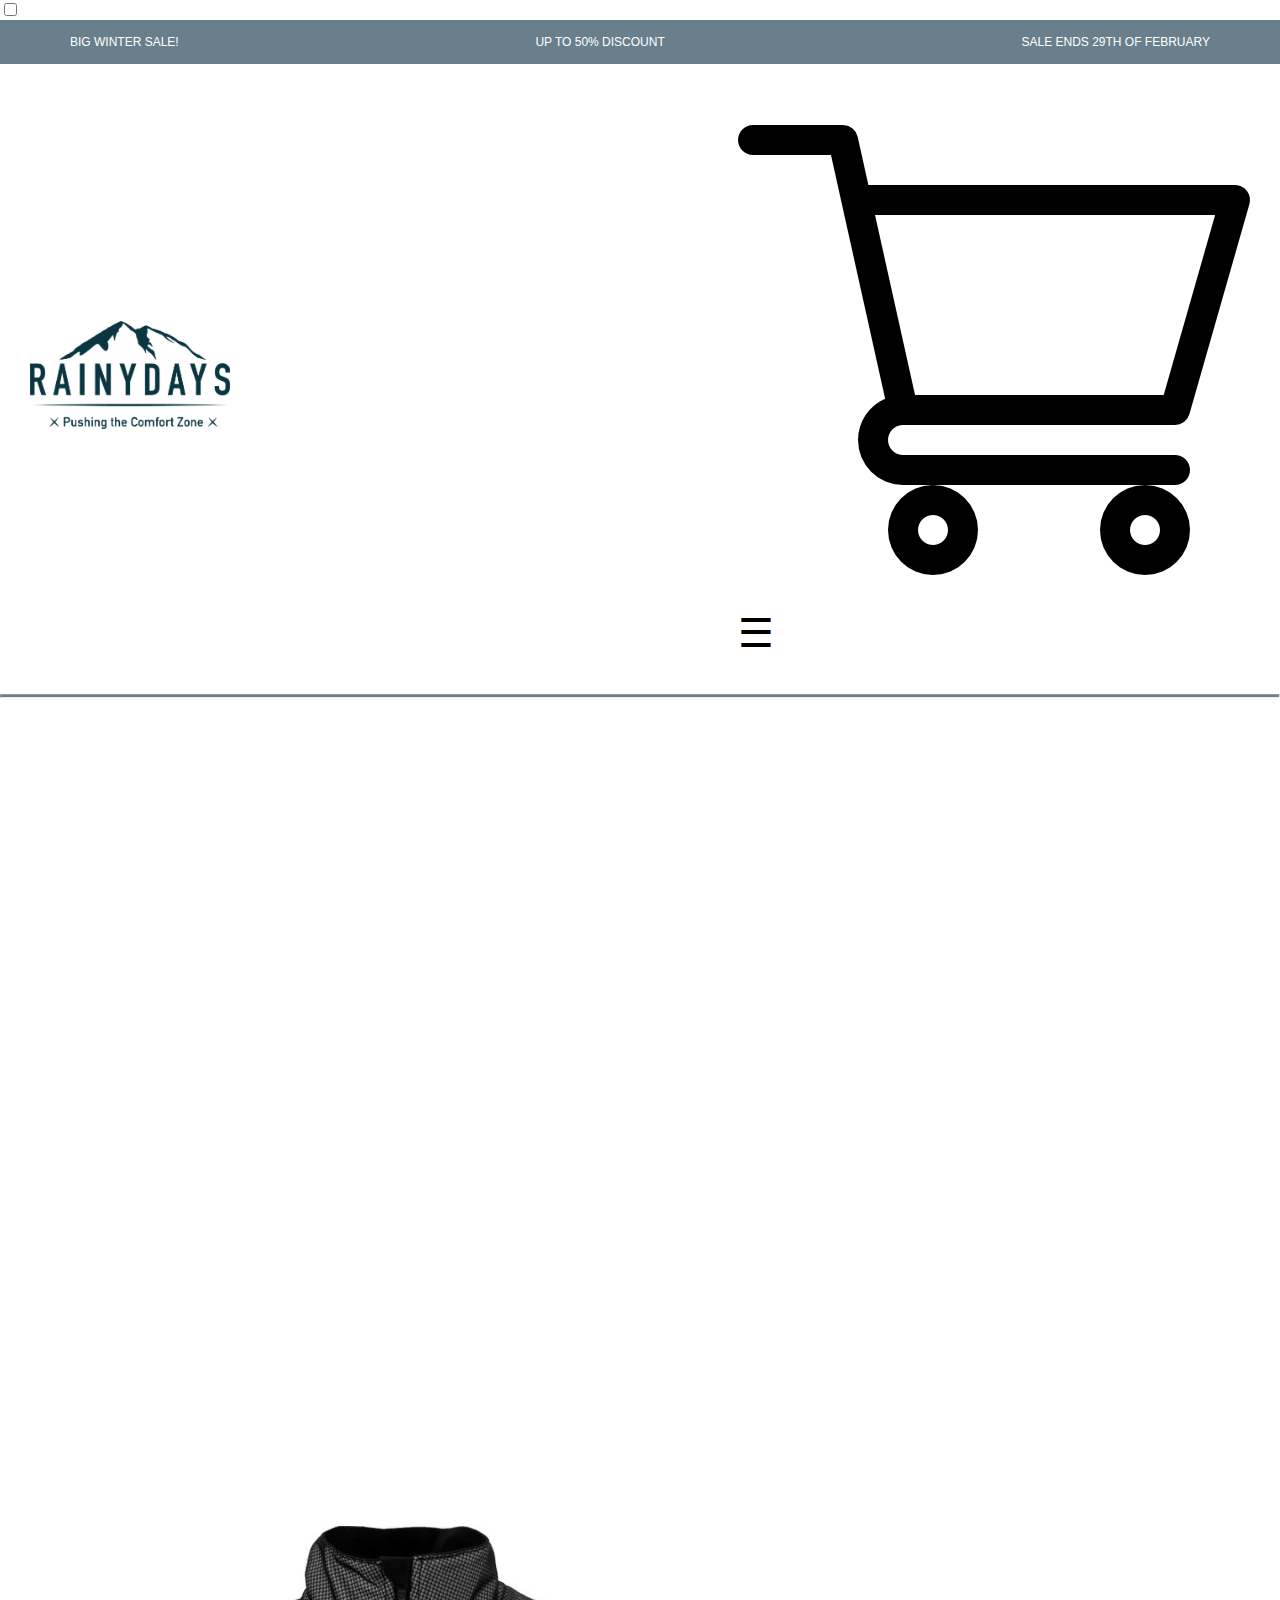
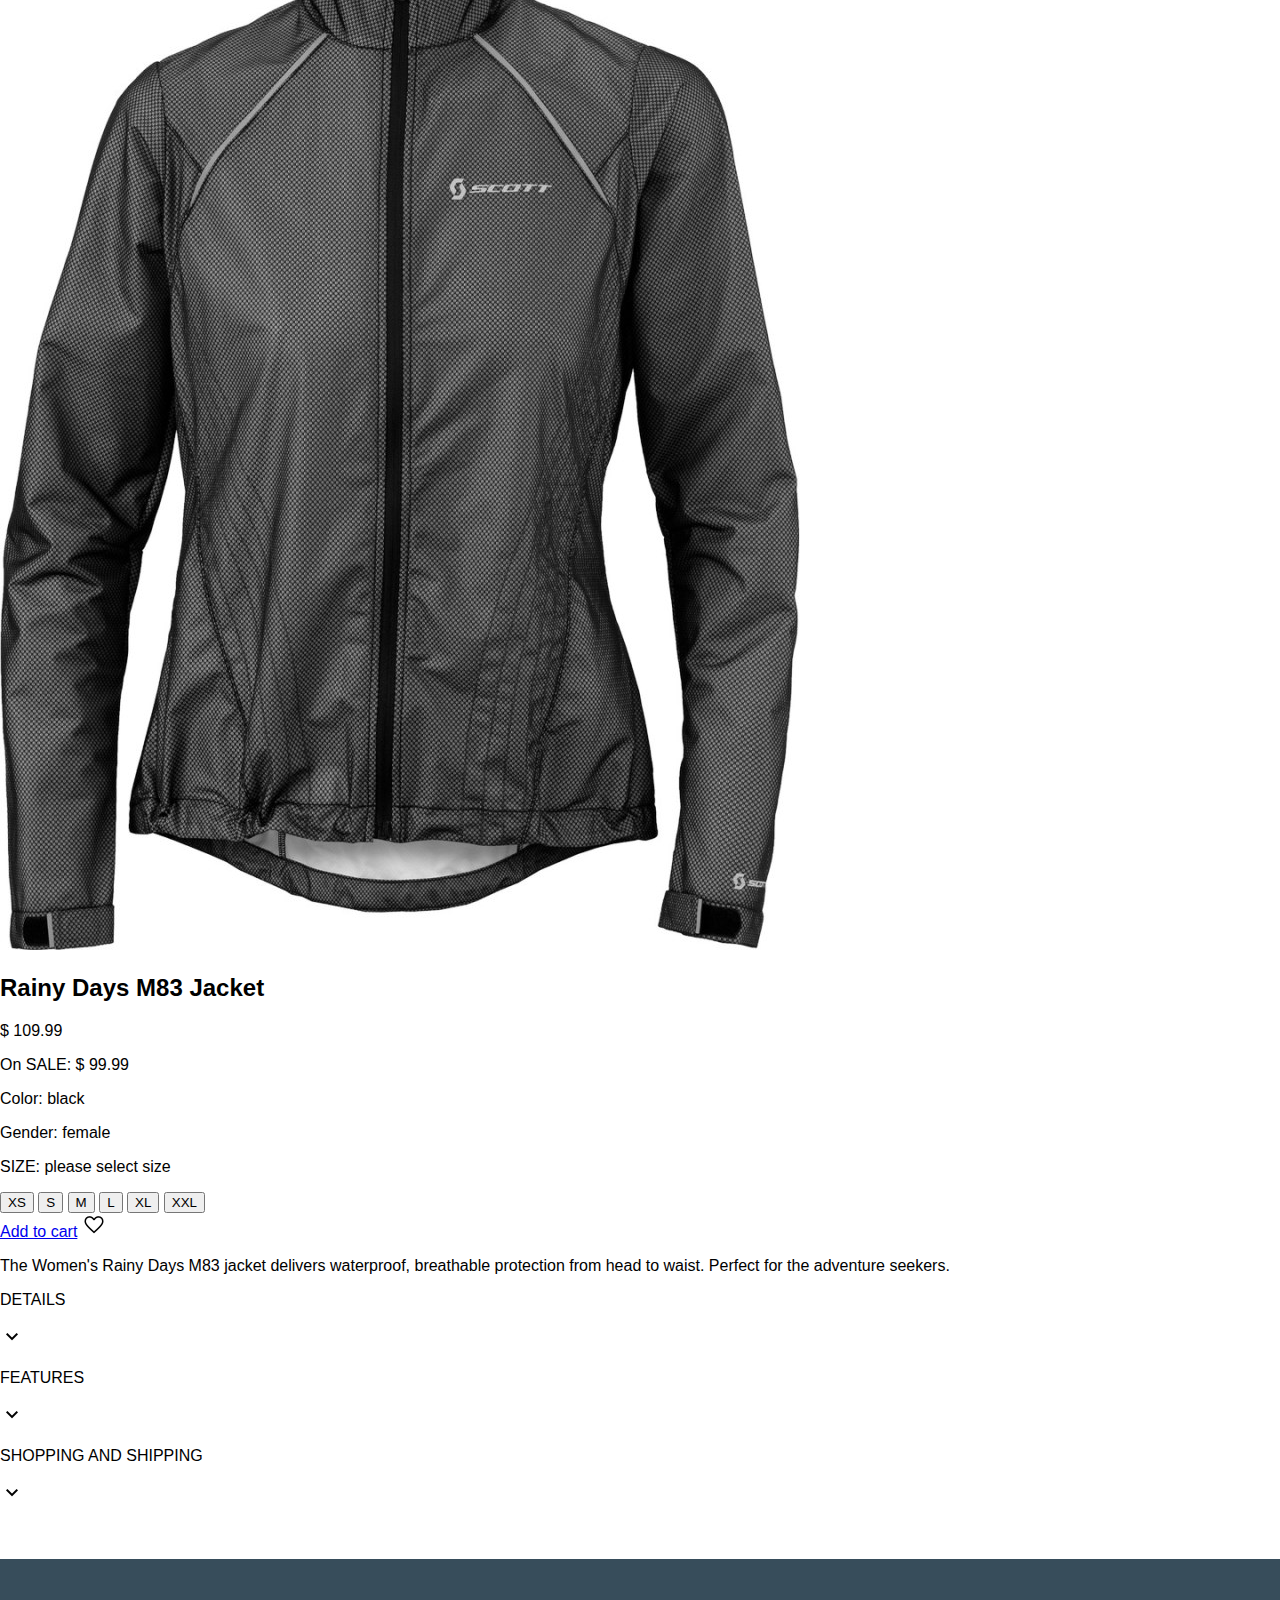
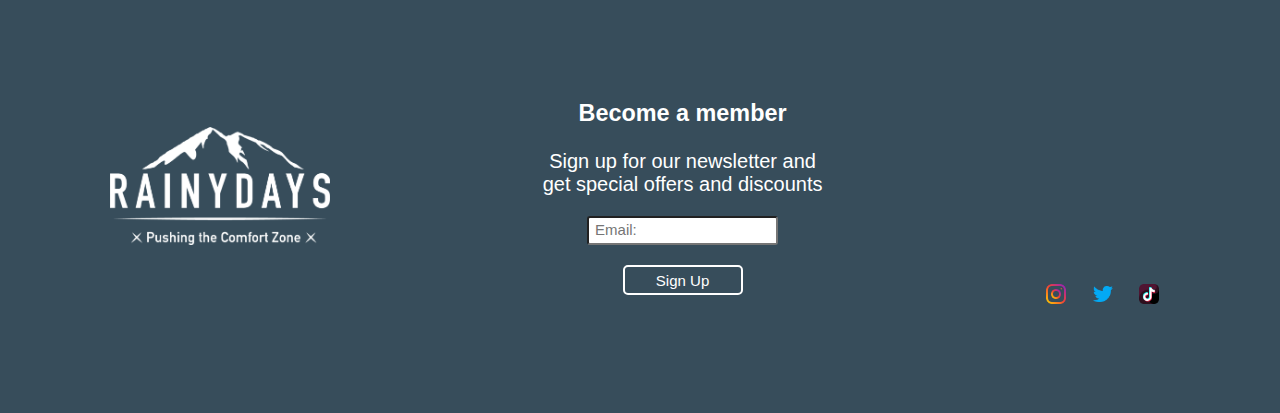
<file: jacketSpecific.html>
<!doctype html>
<html lang="en">

<head>
    <meta charset="UTF-8">
    <meta name="description" content="The Amaze Bombshell Jacket keeps you comfortable in changing
    conditions. Whether you are in the city or on an outdoor adventure.
    It's waterproof, breathable and windproof. It includes an adjustable
    hood, a storm flap, an anti-chafe chin guard and quick-dry lining.
    With the environment in mind, the material is made out of
    recycled material. ">
    <meta name="keywords" content="HTML, CSS, JavaScript">
    <meta name="author" content="Ida Nøkland">
    <meta name="viewport" content="width=device-width, initial-scale=1.0">
    <link rel="stylesheet" href="jacketSpecific.css">
    <script defer src="jacketSpecific.js"></script>
    <title>Jacket specific page</title>
</head>

<body>
    <input type="checkbox" id="menu-toggle" class="menu-toggle">
    <header class="small-header">
        <P>BIG WINTER SALE!</P>
        <P>UP TO 50% DISCOUNT</P>
        <P>SALE ENDS 29TH OF FEBRUARY</P>
    </header>

    <header>
        <a href="index.html">
            <section class="logo">
                <img src="img/logo.png" alt="blue logo with mountains at the top, rainy days text in capital letters in the middle
                and the text: Pushing the comfort zone, underneath">
            </section>
        </a>

        <section class="bar-container">
            <a href="checkout.html">
                <section class="shopping-cart">
                    <img src="img/shopping-cart.png" alt="hollow black shopping bag icon">
                </section>
            </a>

            <nav id="myNav" class="overlay">
                <a href="javascript:void(0)" class="closebtn" onclick="closeNav()">&times;</a>
                <nav class="overlay-content">
                    <a href="index.html">Home</a>
                    <a href="about.html">About</a>
                    <a href="contact.html">Contact</a>
                    <a href="document.html">Document</a>
                </nav>
            </nav>

            <span class="menu-icon" onclick="openNav()">&#9776;</span>


        </section>
    </header>

    <hr class="header-line">
    <main class="content"></main>

    <main class="content-section">
        <section class="section-item-1">
            <img src="img/m83-jacket.jpg" alt="black rain jacket">
            <h2>Rainy Days M83 Jacket</h2>
            <p class="line-through">$ 109.99</p>
            <p><span class="red">On SALE:</span> $ 99.99</p>
        </section>

        <section class="extra-info">
            <p>Color: black</p>
            <p>Gender: female</p>
        </section>

        <section class="section-item-2">
            <p><span class="black">SIZE:</span> please select size</p>
            <section class="size-buttons">
                <button>XS</button>
                <button>S</button>
                <button>M</button>
                <button>L</button>
                <button>XL</button>
                <button>XXL</button>
            </section>
        </section>

        <section class="section-item-3">
            <a class="add-to-cart-button" href="checkout.html">Add to cart</a>
            <img src="img/favorite.png" alt="hollow black heart icon">
        </section>

        <section class="section-item-4">
            <p>The Women's Rainy Days M83 jacket delivers waterproof, breathable protection
                from head to waist. Perfect for the adventure seekers.</p>
        </section>

        <section class="section-item-5">
            <section class="horizontally-aligned-1">
                <p>DETAILS</p>
                <img src="img/expand.png" alt="black arrow that points down">
            </section>
            <section class="horizontally-aligned-2">
                <p>FEATURES</p>
                <img src="img/expand.png" alt="black arrow that points down">
            </section>
            <section class="horizontally-aligned-3">
                <p>SHOPPING AND SHIPPING</p>
                <img src="img/expand.png" alt="black arrow that points down">
            </section>
    </main>





    <footer class="site-footer">
        <section class="footer-content">
            <section class="logo">
                <img src="img/logo.png" alt="white logo with mountains at the top, rainy days text in capital letters in the middle
                    and the text: Pushing the comfort zone, underneath">
            </section>

            <section class="membership">
                <h3>Become a member</h3>
                <p>Sign up for our newsletter and<br>get special offers and discounts<br></p>
                <section class="signup-container">
                    <input placeholder="Email:">
                    <button>Sign Up</button>
                </section>
            </section>

            <nav class="social-icons">
                <a href="#"><img src="img/instagram.png" alt="pink and yellow instagram icon"></a>
                <a href="#"><img src="img/twitter.png" alt="twitter icon that is a blue bird"></a>
                <a href="#"><img src="img/tiktok.png" alt="tik tok icon that is black with a white musical note"></a>
            </nav>
        </section>
    </footer>
</body>

</html>
</file>
<file: jacketSpecific.css>
@import url("global.css");

html,
body {
    height: 100%;
    margin: 0;
    padding: 0;
    font-family: Arial, Helvetica, sans-serif;
}

.product-detail-card {
    display: flex;
    flex-direction: column;
    max-width: 900px;
    margin: 1rem auto 2rem;
    padding: 1.5rem;
    background: #fff;
    border-radius: 8px;
    box-shadow: 0 4px 12px rgb(0 0 0 / 0.1);
    gap: 1.5rem;
    font-family: Arial, sans-serif;
    color: #333;
}

.product-image {
    width: 100%;
    max-width: 400px;
    height: auto;
    border-radius: 8px;
    object-fit: cover;
    margin: 0 auto;
}

.product-detail-card h1 {
    font-size: 2rem;
    margin-bottom: 0.3rem;
    color: #222;
}

.product-detail-card p {
    font-size: 1rem;
    line-height: 1.4;
}

.price {
    font-size: 1.3rem;
    margin-top: 0.5rem;
}

.price s {
    color: #888;
    margin-right: 0.5rem;
}

.size-selector {
    margin: 1rem 0;
}

.size-selector label {
    font-weight: bold;
    margin-right: 0.5rem;
    font-size: 1rem;
}

.size-selector select {
    padding: 0.4rem 0.6rem;
    font-size: 1rem;
    border-radius: 4px;
    border: 1px solid #ccc;
    cursor: pointer;
    min-width: 120px;
}

.add-to-cart-btn {
    background-color: #374D5B;
    color: white;
    padding: 0.7rem 1.2rem;
    border: none;
    border-radius: 6px;
    font-size: 1.1rem;
    cursor: pointer;
    transition: background-color 0.3s ease;
    max-width: 160px;
}

.add-to-cart-btn:disabled {
    background-color: #9eaab7;
    cursor: not-allowed;
}

.add-to-cart-btn:hover:not(:disabled) {
    background-color: #2b3e4a;
}

@media (max-width: 600px) {
    .product-detail-card {
        padding: 1rem;
    }

    .product-image {
        max-width: 100%;
    }

    .add-to-cart-btn {
        max-width: 100%;
    }
}
</file>
